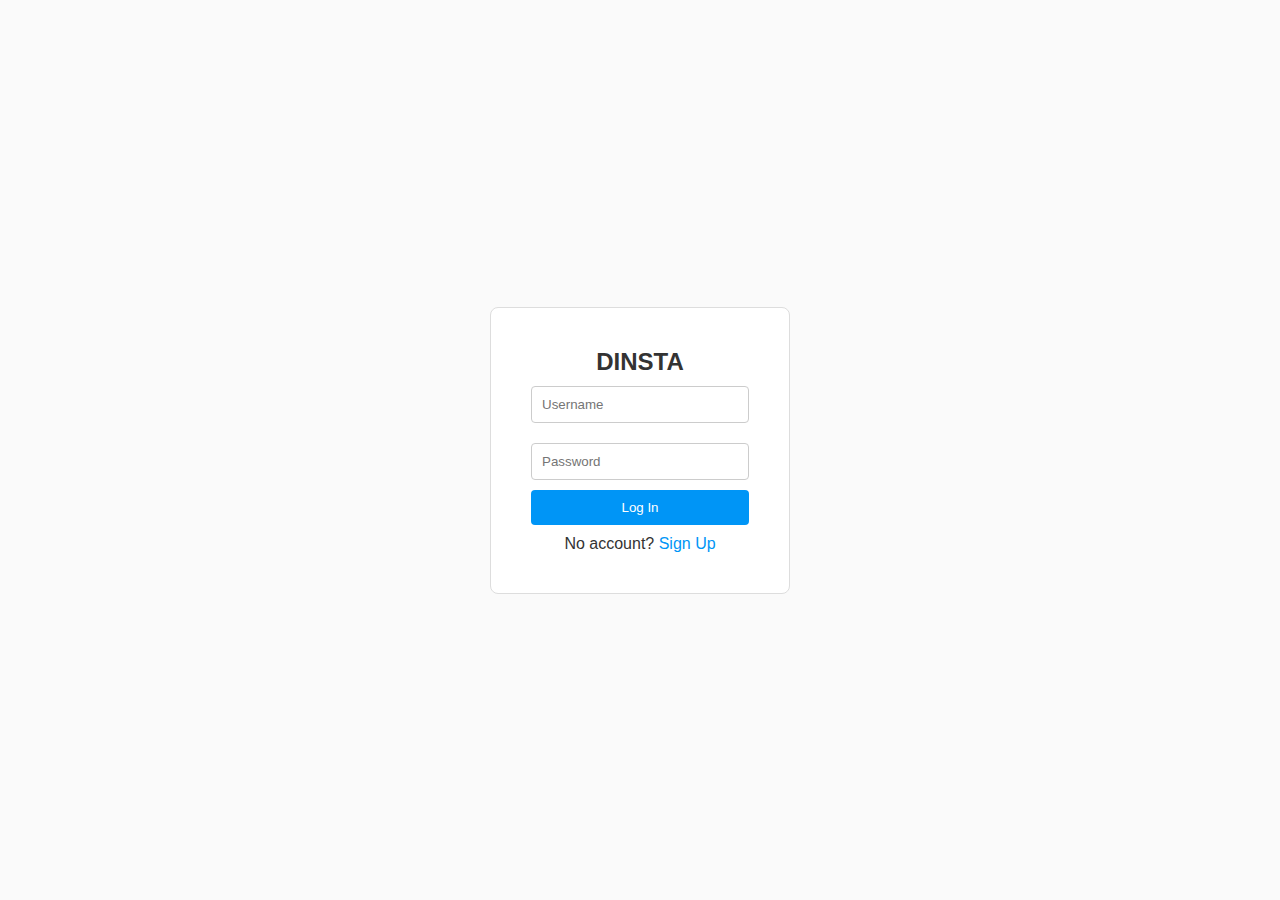
<file: index.html>
<!DOCTYPE html>
<html lang="en">
<head>
  <meta charset="UTF-8">
  <meta name="viewport" content="width=device-width, initial-scale=1.0">
  <title>Login - DINSTA</title>
  <link rel="stylesheet" href="style.css">
</head>
<body class="login-body">
  <div class="login-container">
    <h1 class="logo">DINSTA</h1>
    <form action="home.html" method="get" class="login-form">
      <input type="text" placeholder="Username" required>
      <input type="password" placeholder="Password" required>
      <button type="submit">Log In</button>
    </form>
    <p class="signup-text">No account? <a href="#">Sign Up</a></p>
  </div>
</body>
</html>
</file>
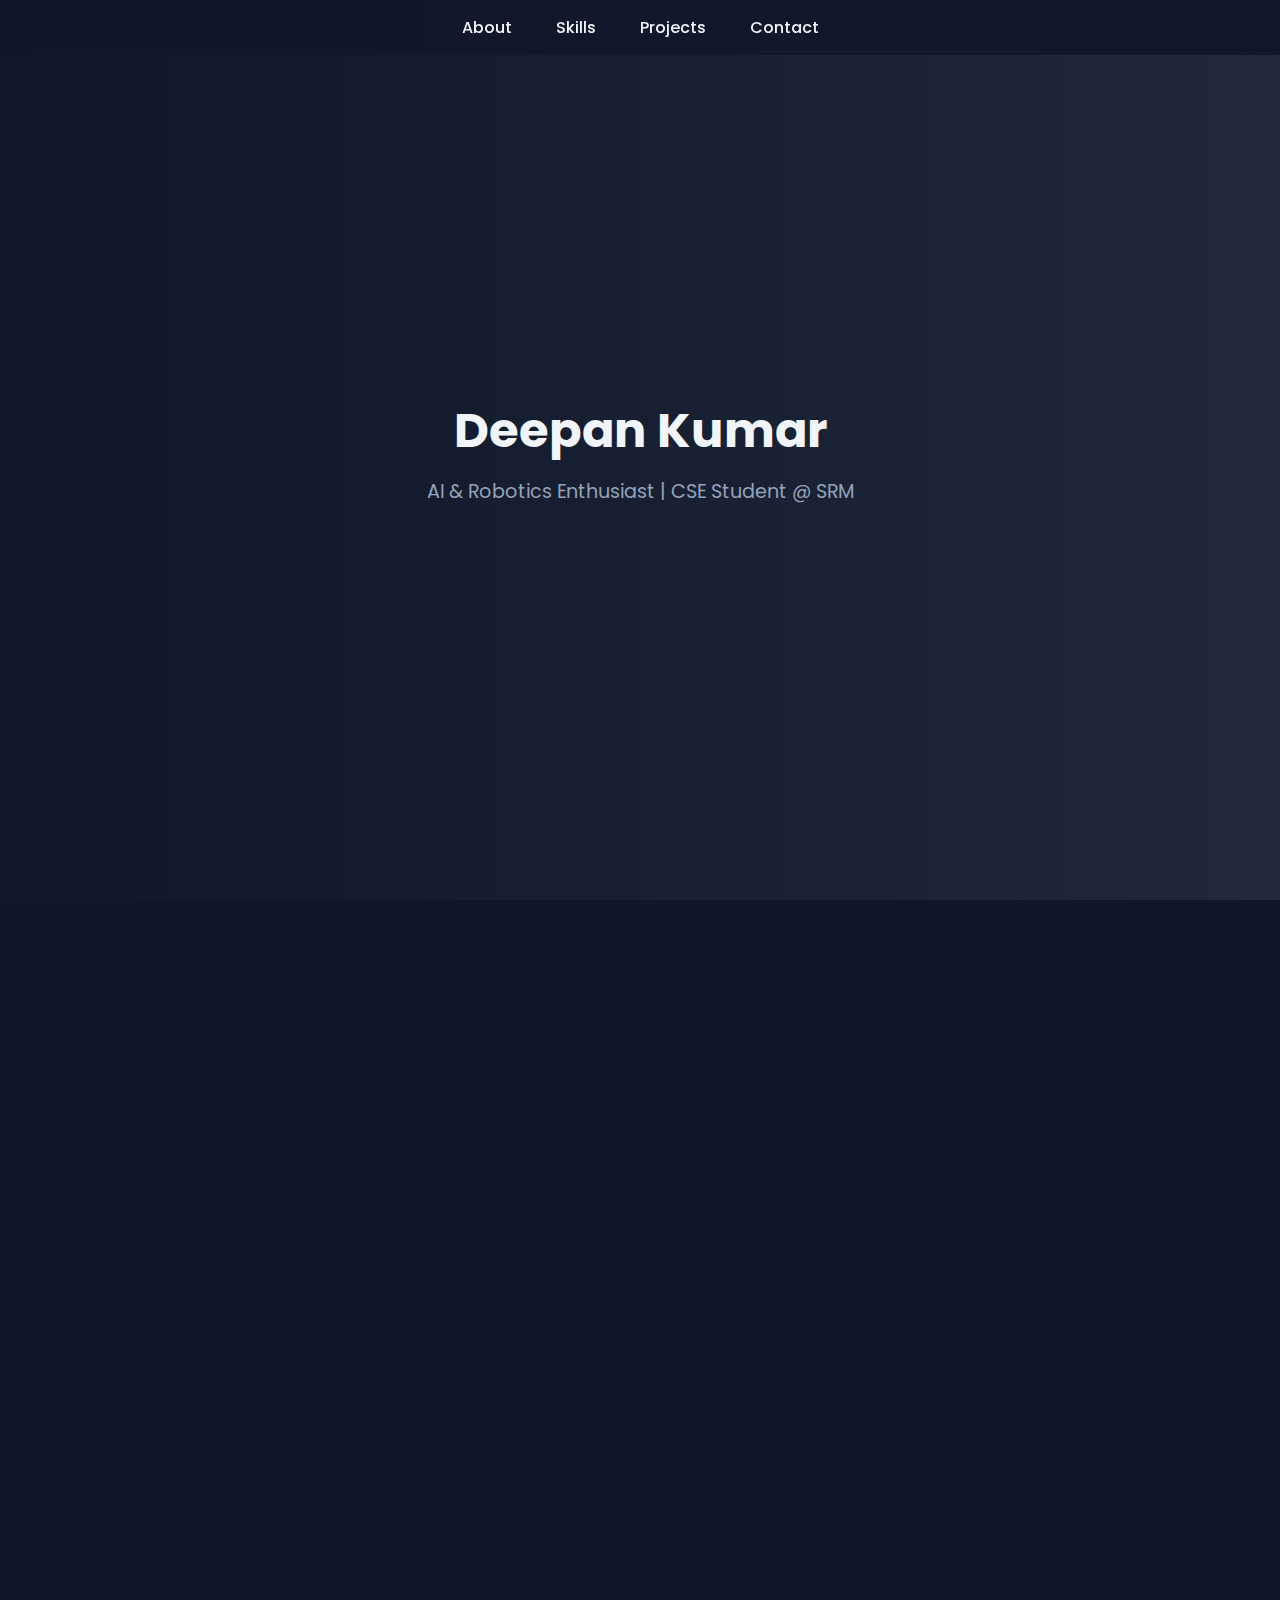
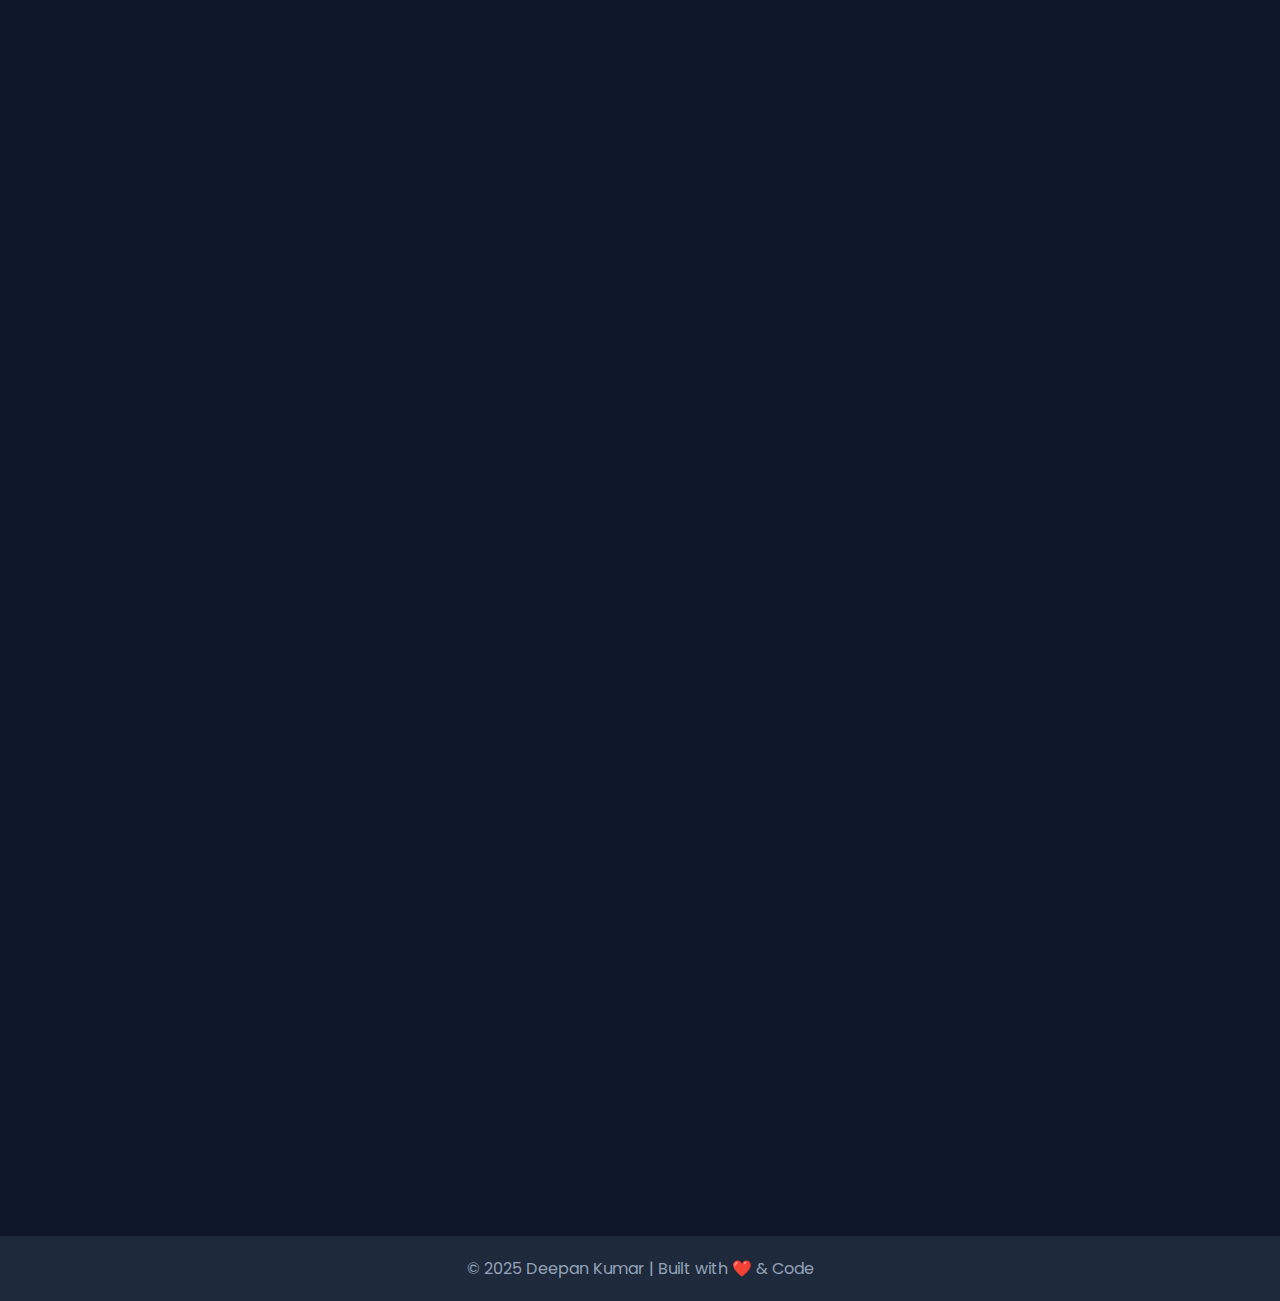
<file: deep.html>
<!DOCTYPE html>
<html lang="en">
<head>
  <meta charset="UTF-8">
  <meta name="viewport" content="width=device-width, initial-scale=1.0">
  <title>Deepan Kumar | Portfolio</title>
  <link href="https://fonts.googleapis.com/css2?family=Poppins:wght@300;500;700&display=swap" rel="stylesheet">
  <style>
    * { margin: 0; padding: 0; box-sizing: border-box; font-family: 'Poppins', sans-serif; }
    body { background: #0f172a; color: #f1f5f9; scroll-behavior: smooth; }
    header { height: 100vh; display: flex; flex-direction: column; justify-content: center; align-items: center; background: linear-gradient(to right, #0f172a, #1e293b); text-align: center; }
    header h1 { font-size: 3rem; margin-bottom: 10px; }
    header p { font-size: 1.2rem; color: #94a3b8; }
    nav { position: fixed; top: 0; left: 0; width: 100%; background: rgba(15, 23, 42, 0.9); padding: 15px 0; text-align: center; z-index: 100; }
    nav a { margin: 0 20px; color: #f1f5f9; text-decoration: none; font-weight: 500; transition: 0.3s; }
    nav a:hover { color: #38bdf8; }
    section { padding: 80px 20px; max-width: 1000px; margin: auto; }
    h2 { font-size: 2rem; margin-bottom: 30px; text-align: center; color: #38bdf8; }
    /* About */
    #about p { text-align: center; font-size: 1.1rem; max-width: 700px; margin: auto; color: #cbd5e1; }
    /* Skills */
    .skills { display: grid; grid-template-columns: repeat(auto-fit, minmax(220px, 1fr)); gap: 20px; }
    .skill-card { background: #1e293b; padding: 20px; border-radius: 12px; text-align: center; transition: transform 0.3s; }
    .skill-card:hover { transform: translateY(-5px); }
    .skill-card h3 { margin-bottom: 10px; color: #38bdf8; }
    /* Projects */
    .projects { display: grid; grid-template-columns: repeat(auto-fit, minmax(280px, 1fr)); gap: 20px; }
    .project-card { background: #1e293b; padding: 20px; border-radius: 12px; transition: transform 0.3s; }
    .project-card:hover { transform: scale(1.05); }
    .project-card h3 { margin-bottom: 10px; color: #38bdf8; }
    .project-card a { color: #38bdf8; text-decoration: none; font-weight: bold; }
    /* Contact */
    .contact { text-align: center; }
    .contact a { margin: 0 15px; color: #38bdf8; text-decoration: none; font-weight: bold; }
    button { background: #38bdf8; border: none; padding: 10px 20px; margin-top: 20px; border-radius: 8px; cursor: pointer; font-weight: bold; transition: 0.3s; }
    button:hover { background: #0284c7; }
    footer { text-align: center; padding: 20px; background: #1e293b; color: #94a3b8; }
    /* Animations */
    .fade-in { opacity: 0; transform: translateY(30px); transition: all 0.8s ease-out; }
    .fade-in.show { opacity: 1; transform: translateY(0); }
  </style>
</head>
<body>

  <!-- Navbar -->
  <nav>
    <a href="#about">About</a>
    <a href="#skills">Skills</a>
    <a href="#projects">Projects</a>
    <a href="#contact">Contact</a>
  </nav>

  <!-- Hero -->
  <header>
    <h1>Deepan Kumar</h1>
    <p>AI & Robotics Enthusiast | CSE Student @ SRM</p>
  </header>

  <!-- About -->
  <section id="about" class="fade-in">
    <h2>About Me</h2>
    <p>
      I’m Deepan, a Computer Science student passionate about AI, Robotics, and Cybersecurity. 
      I enjoy developing impactful projects like AI-driven safety solutions, robotics prototypes, 
      and healthcare apps, combining technology with social good.
    </p>
  </section>

  <!-- Skills -->
  <section id="skills" class="fade-in">
    <h2>Skills</h2>
    <div class="skills">
      <div class="skill-card"><h3>Languages</h3><p>C, C++, Java, Python</p></div>
      <div class="skill-card"><h3>Web Development</h3><p>HTML, CSS, JavaScript</p></div>
      <div class="skill-card"><h3>Databases</h3><p>SQL (MySQL, SQLite basics)</p></div>
      <div class="skill-card"><h3>Special Interests</h3><p>AI, Cybersecurity, Robotics</p></div>
      <div class="skill-card"><h3>Tools & Platforms</h3><p>GitHub, Arduino, VS Code, Linux (Basics)</p></div>
    </div>
  </section>

  <!-- Projects -->
  <section id="projects" class="fade-in">
    <h2>Projects</h2>
    <div class="projects">
      <div class="project-card">
        <h3>Regia (RaktCheck)</h3>
        <p>Smart sanitary strip detecting anemia & sepsis with AI-powered analysis.</p>
        <a href="#">🔗 GitHub Repo</a>
      </div>
      <div class="project-card">
        <h3>AI Emergency Response System</h3>
        <p>Multi-purpose AI safety app for accident detection, health monitoring & alerts.</p>
        <a href="#">🔗 GitHub Repo</a>
      </div>
      <div class="project-card">
        <h3>Gamified Kids Learning Website</h3>
        <p>Interactive platform making learning fun with quizzes & challenges.</p>
        <a href="#">🔗 Live Demo</a>
      </div>
      <div class="project-card">
        <h3>Musaic</h3>
        <p>A music-based web app that personalizes playlists and enhances learning through rhythm & interactivity.</p>
        <a href="#">🔗 GitHub Repo</a>
      </div>
    </div>
  </section>

  <!-- Contact -->
  <section id="contact" class="fade-in">
    <h2>Contact</h2>
    <p>Let’s connect and collaborate!</p>
    <div class="contact">
      <a href="mailto:sk2718@srmist.edu.in">📧 Email</a>
      <a href="https://www.linkedin.com/in/s-deepan-kumar-5b2016326">💼 LinkedIn</a>
      <a href="https://github.com/sdeepan19">🐙 GitHub</a>
      <form id="contactForm" action="contact.php" method="POST">
  <input type="text" name="name" placeholder="Your Name" required>
  <input type="email" name="email" placeholder="Your Email" required>
  <textarea name="message" placeholder="Your Message" required></textarea>
  <button type="submit">Send</button>
</form>
    </div>
    <button onclick="window.location.href='resume.pdf'">⬇ Download Resume</button>
  </section>
  

  <!-- Footer -->
  <footer>
    <p>© 2025 Deepan Kumar | Built with ❤️ & Code</p>
  </footer>

  <!-- Scroll Animation -->
  <script>
    const elements = document.querySelectorAll('.fade-in');
    function checkScroll() {
      elements.forEach(el => {
        const rect = el.getBoundingClientRect();
        if(rect.top < window.innerHeight - 100) {
          el.classList.add('show');
        }
      });
    }
    window.addEventListener('scroll', checkScroll);
    checkScroll();
  </script>
</body>
</html>
</file>
<file: style.css>
/* Reset */
* {margin:0;padding:0;box-sizing:border-box;}
body {font-family: Arial, sans-serif; background:#fafafa; color:#333;}

/* Navbar */
.navbar {
  background:#fff; border-bottom:1px solid #ddd;
  padding:10px 20px; display:flex; justify-content:space-between; align-items:center;
}
.logo {font-size:24px; color:#333;}
.navbar a {margin-left:15px; text-decoration:none; color:#333; font-weight:bold;}
.navbar a:hover {color:#0095f6;}

/* Login Page */
.login-body {display:flex; justify-content:center; align-items:center; height:100vh;}
.login-container {background:#fff; padding:40px; border:1px solid #ddd; border-radius:8px; text-align:center; width:300px;}
.login-form input {width:100%; padding:10px; margin:10px 0; border:1px solid #ccc; border-radius:4px;}
.login-form button {width:100%; padding:10px; background:#0095f6; color:#fff; border:none; border-radius:4px; cursor:pointer;}
.login-form button:hover {background:#0078d4;}
.signup-text {margin-top:10px;}
.signup-text a {color:#0095f6; text-decoration:none;}

/* Feed */
.feed {width:90%; max-width:600px; margin:20px auto;}
.post {background:#fff; border:1px solid #ddd; margin-bottom:20px; border-radius:8px; overflow:hidden;}
.post img {width:100%; display:block;}
.post h3 {padding:10px; font-size:16px;}
.caption {padding:0 10px 10px;}

/* Profile */
.profile {width:90%; max-width:800px; margin:20px auto;}
.profile-header {display:flex; align-items:center; margin-bottom:20px;}
.profile-pic {width:100px; height:100px; border-radius:50%; margin-right:20px;}
.post-grid {display:grid; grid-template-columns:repeat(auto-fit,minmax(120px,1fr)); gap:5px;}
.post-grid img {width:100%; aspect-ratio:1/1; object-fit:cover;}
</file>
